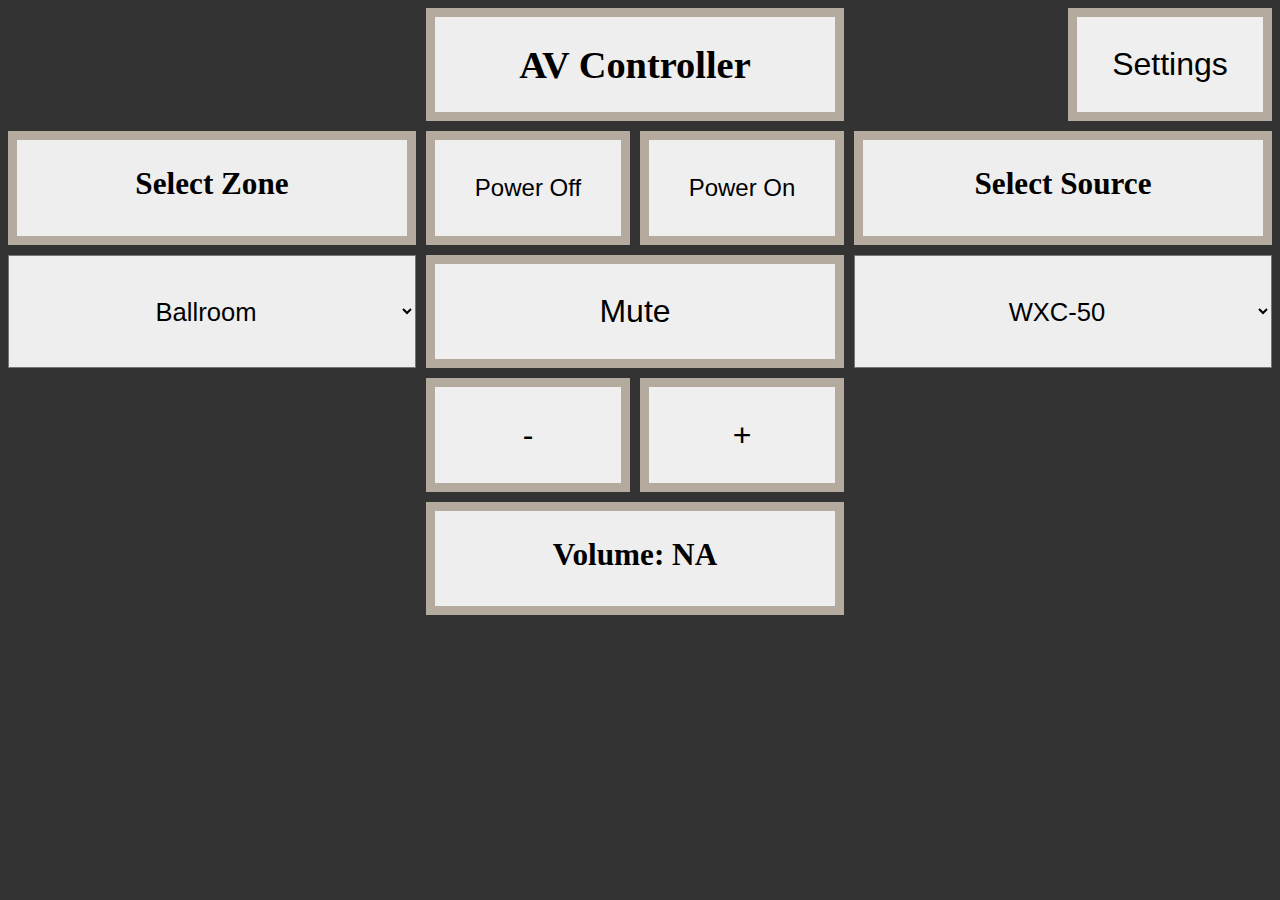
<file: client/index.html>
<!DOCTYPE html>
<html>

<head>
    <meta charset="UTF-8">
    <meta name="description" content="This is an AV Controller Application">
    <meta name="author" content="Matt Steele">
    <meta name="keywords" content="AV Controller">
    <meta name="viewport" content="width=device-width, initial-scale=1.0, maximum-scale=1.0">
    <link rel="icon" type="image/png" href="assets/logo.png" />
    <link href="assets/styles.css" rel="stylesheet">
    <script type="text/javascript" src="main.js"></script>
    <title>AV Controller 2.0</title>
</head>

<body>
    <div class="container">
        <div class="header display-area">
        <h1>AV Controller</h1>
        </div>
        <button class=" settings-button user-button" id="power_on" onclick="location.href='settings.html'">Settings</button>
        <div class="zone-title sub-display-area">
            <h2>Select Zone</h2>
        </div>
        <div class="source-title sub-display-area">
            <h2>Select Source</h2>
        </div>
        <select id="zone-dropdown-menu" class="zone-dropdown" onchange="updateDisplay()">
            <option value="zone1">Ballroom</option>
            <option value="zone2">Dining Room</option>
            <option value="zone3">Library</option>
            <option value="zone4">Master Closet</option>
            <option value="zone5">Master Bath</option>
            <option value="zone6">Upstairs</option>
            <option value="zone7">Basement Hall</option>
            <option value="zone8">Basement Card Table</option>
            <option value="zone9">Rear Gym</option>
            <option value="zone10">Gathering Room</option>
            <option value="zone11">Statue Garden</option>
            <option value="zone12">Empty</option>
            <option value="allOne">Main Floor Zones</option>
            <option value="allTwo">Basement/Outdoor</option>
        </select>
        <button class="on-button user-button" id="power_on" onclick="powerOn()">Power On</button>
        <button class="off-button user-button" id="power_off" onclick="powerOff()">Power Off</button>
        <select id="source-dropdown-menu" class="source-dropdown" onchange="updateSource()">
            <option value="source1">WXC-50</option>
            <option value="source2">RXA2060 Zone 2</option>
            <option value="source3">RX-A2060 Zone 3</option>
            <option value="source4">Xfinity</option>
        </select>
        <button class="mute-button user-button" id="mute" onclick="onClickMute()">Mute</button>
        <button class="volume-up-button user-button" id="volume_up" onclick="onVolumeUp()">+</button>
        <button class="volume-down-button user-button" id="volume_down" onclick="onVolumeDown()">-</button>
        <div class="volume-display sub-display-area">
            <h2 id="volume-output">Volume: NA</h2>
        </div>
    </div>
</body>
</html>
</file>
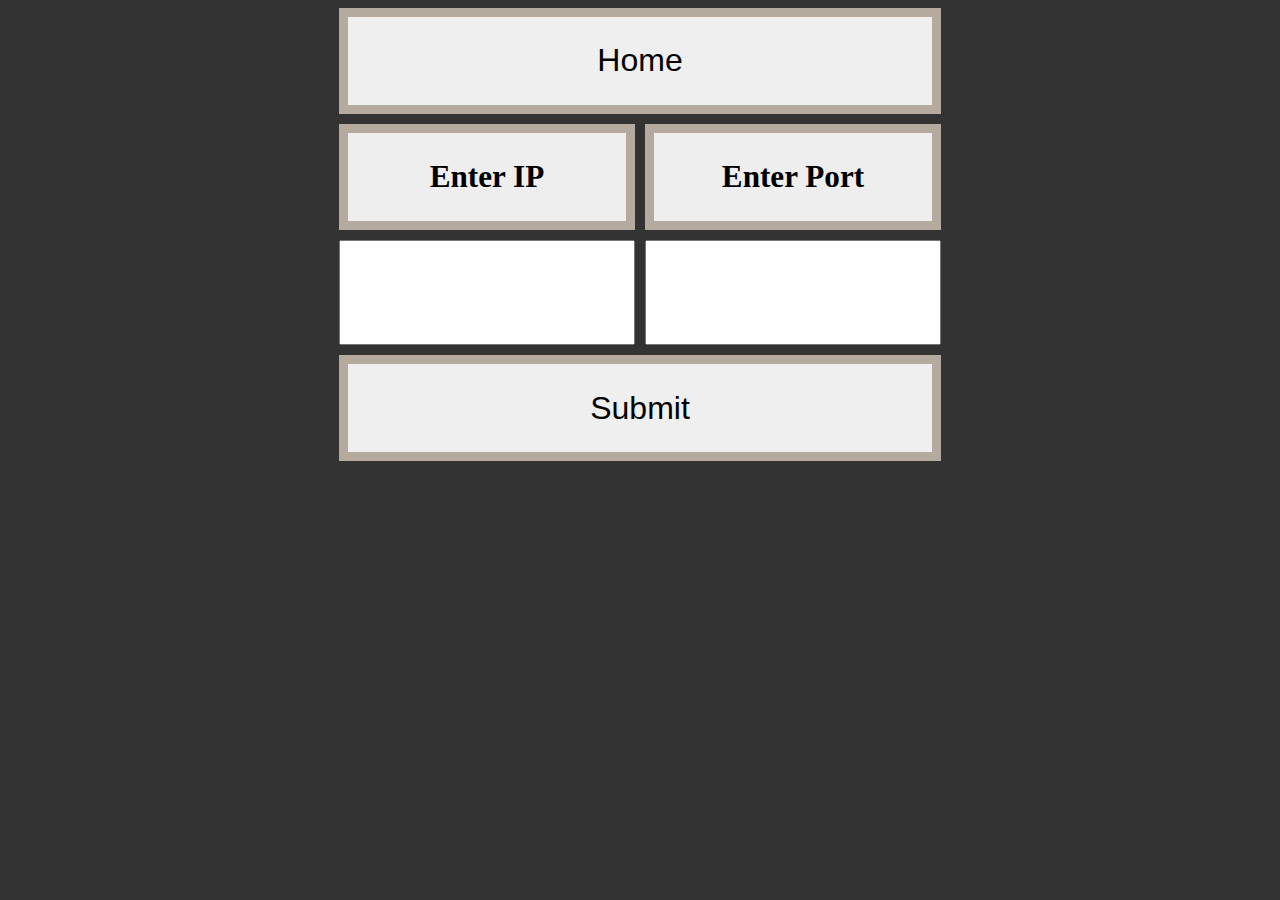
<file: client/settings.html>
<head>
    <meta charset="UTF-8">
    <meta name="description" content="This is an AV Controller Application">
    <meta name="author" content="Matt Steele">
    <meta name="keywords" content="AV Controller">
    <meta name="viewport" content="width=device-width, initial-scale=1.0">
    <link rel="icon" type="image/png" href="assets/logo.png" />
    <link href="assets/styles.css" rel="stylesheet">
    <script type="text/javascript" src="main.js"></script>
    <title>AV Controller</title>
</head>

<body>
    <div class="settings-container">
        <button class="home-button user-button" onclick="location.href='index.html'">Home</button>
        <div class="ip-header sub-display-area">
            <h2>Enter IP</h2>
        </div>
        <div class="head-socket sub-display-area">
            <h2>Enter Port</h2>
        </div>
        <input class="ip-input input-text" id="ip-input" type="text" />
        <input class="socket-input input-text" id="port-input" type="text" />
        <button class="submit-button user-button" onclick="updatePortData()">Submit</button>
    </div>


</body>
</file>
<file: client/assets/styles.css>
html, body {
    overflow: hidden;
}

body {
    background-color: #333333;
}

.header {
    grid-area: header;
    font-size: 1.2em;
}

.user-button {
    border-style: solid;
    border-color: #b4ab9e;
    border-width: 9px;
}

.user-button:hover {
    background: #dad6d6;
}

.user-button:active {
    background: #cfcdcd;
}

.zone-title {
    grid-area: zone-sel-title;

}

.source-title {
    grid-area: source-sel-title;

}

.off-button {
    grid-area: off;
    font-size: 1.5em;
    color: black;
    text-align: center;
    border-style: solid;
    border-color: #b4ab9e;

}

.on-button {
    grid-area: on;
    font-size: 1.5em;
    color: black;
    text-align: center;
    border-style: solid;
    border-color: #b4ab9e;

}

.source-dropdown {
    grid-area: source-sel;
    font-size: 1.6em;
    background: #eeeeee;
    color: black;
    text-align: center;
}

.zone-dropdown {
    grid-area: zone-sel;
    font-size: 1.6em;
    background: #eeeeee;
    color: black;
    text-align: center;
}

.mute-button {
    grid-area: mute;
    font-size: 2em;

}

.volume-up-button {
    grid-area: vol-up;
    font-size: 2em;

}

.volume-down-button {
    grid-area: vol-down;
    font-size: 2em;

}

.volume-display {
    grid-area: vol-out;
}

.source-display {
    grid-area: source-out;
}

.display-area {
    background-color: #eeeeee;
    color: black;
    text-align: center;
    border-style: solid;
    border-color: #b4ab9e;
    border-width: 9px;
}

.settings-button {
    grid-area: settings;
    font-size: 2em;
}

.sub-display-area {
    background-color: #eeeeee;
    color: black;
    text-align: center;
    border-style: solid;
    border-color: #b4ab9e;
    border-width: 9px;
    font-size: 1.3em;
}

.ip-header {
    grid-area: head-ip;
}

.head-socket {
    grid-area: head-socket
}

.ip-input {
    grid-area: enter-ip;
}

.socket-input {
    grid-area: enter-socket;
}

.submit-button {
    grid-area: submit;
    font-size: 2em;

}

.input-text {
    font-size: 1.4em;
}

.home-button {
    grid-area: home;
    font-size: 2em;

}




.settings-container {
    width: 100%;
    display: grid;
    grid-template-columns: 1fr 1fr 1fr 1fr 1fr 1fr;
    grid-template-rows: 1fr 1fr 1fr 1fr;
    grid-gap: 10px;
    grid-template-areas:
        ". . home home . ."
        ". . head-ip head-socket . ."
        ". . enter-ip enter-socket . ."
        ". . submit submit . .";
}


/* Styles for screens that are 480px wide or smaller */
  
  /* Styles for screens that are between 481px and 768px wide */
  @media (max-width: 768px) {
    /* CSS rules go here */
    .container {
        width: 100%;
        display: grid;
        grid-template-columns: 1fr 1fr;
        grid-template-rows: repeat(1fr);
        grid-gap: 10px;
        grid-template-areas:
            /* Only change code below this line. This designates the places as cetain spots for the grid. Period meand
        blank cell */
            "header header "
            "zone-sel-title zone-sel-title"
            "zone-sel zone-sel"
            "off on"
            "source-sel-title source-sel-title"
            "source-sel source-sel"
            "mute mute"
            "vol-down vol-up"
            "vol-out vol-out"
            "source-out source-out"
            "settings settings";
        /* Only change code above this line */
        
    }
  }
  
  /* Styles for screens that are between 769px and 1024px wide */
  @media (min-width: 769px) {
    .container {
        width: 100%;
        display: grid;
        grid-template-columns: 2fr 1fr 1fr 1fr 1fr;
        grid-template-rows: 1fr 1fr 1fr 1fr 1fr 1fr;
        grid-gap: 10px;
        grid-template-areas:
            /* Only change code below this line. This designates the places as cetain spots for the grid. Period meand
        blank cell */
            ". header header . settings"
            "zone-sel-title off on source-sel-title source-sel-title"
            "zone-sel mute mute source-sel source-sel"
            ". vol-down vol-up . ."
            ". vol-out vol-out . ."
            ". source-out source-out . .";
        /* Only change code above this line */
        
    }
    /* CSS rules go here */
  }
</file>
